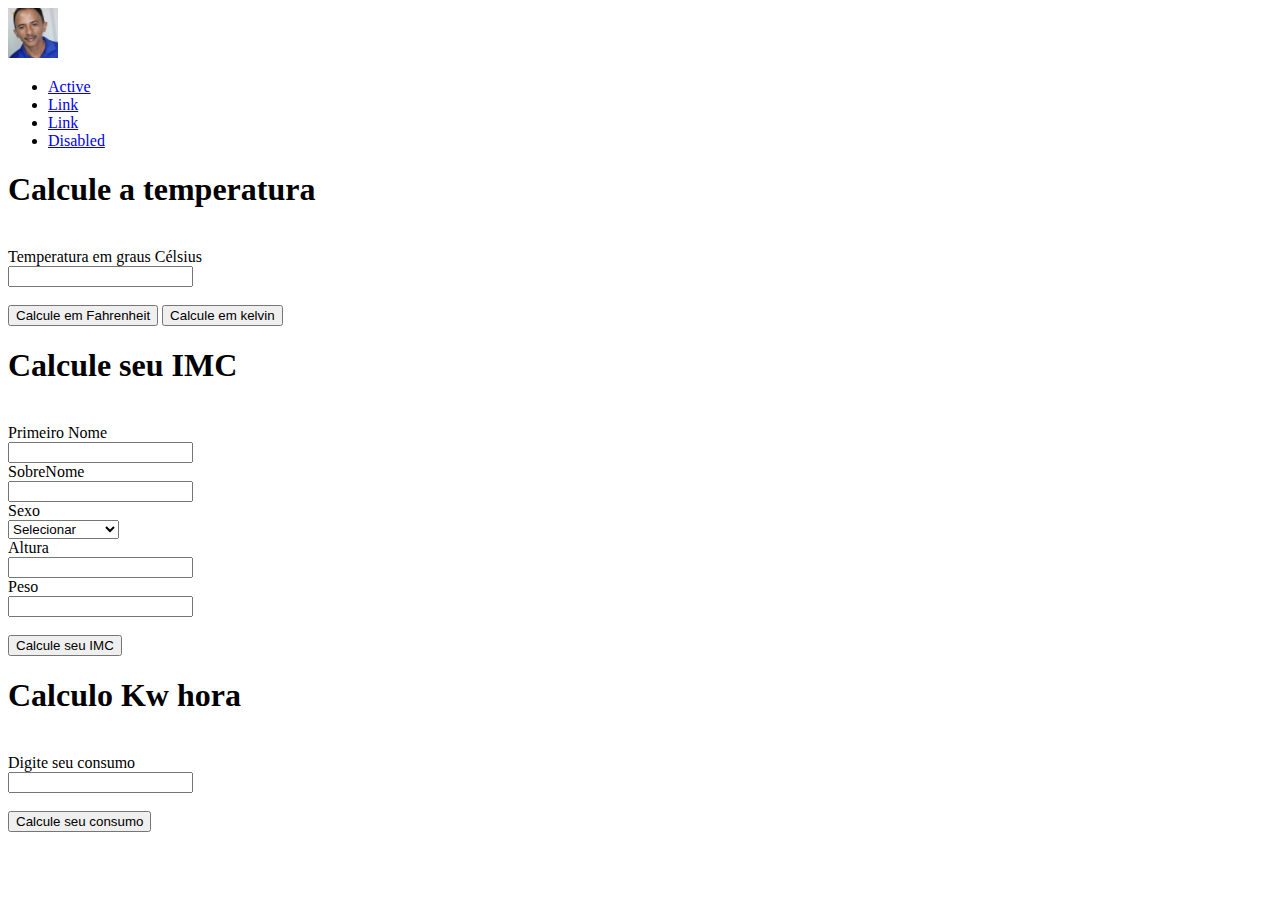
<file: index.html>
<!DOCTYPE html>
<html lang="en">
  <head>
    <meta charset="UTF-8" />
    <meta http-equiv="X-UA-Compatible" content="IE=edge" />
    <meta name="viewport" content="width=device-width, initial-scale=1.0" />
    <title>Indice de massa corporal</title>
    <link
      href="https://cdn.jsdelivr.net/npm/bootstrap@5.3.0-alpha3/dist/css/bootstrap.min.css"
      rel="stylesheet"
      integrity="sha384-KK94CHFLLe+nY2dmCWGMq91rCGa5gtU4mk92HdvYe+M/SXH301p5ILy+dN9+nJOZ"
      crossorigin="anonymous"
    />
    <link rel="stylesheet" href="assets\css\style.css" class="stylesheet" />
  </head>
  <body>
    <!--Barra de navegação-->

    <nav class="navbar navbar-expand-sm bg-secondary navbar-dark">
      <!-- Foto -->
      <div class="container-fluid">
        <!-- Foto -->
        <a class="navbar-brand" class="col-sm-4" href="#">
          <img
            src="assets\images\download.jfif"
            alt="Avatar Logo"
            style="width: 50px"
            class="rounded-pill"
          />
        </a>
        <ul class="navbar-nav">
          <li class="nav-item">
            <a class="nav-link active" href="#">Active</a>
          </li>
          <li class="nav-item">
            <a class="nav-link" href="#">Link</a>
          </li>
          <li class="nav-item">
            <a class="nav-link" href="#">Link</a>
          </li>
          <li class="nav-item">
            <a class="nav-link disabled" href="#">Disabled</a>
          </li>
        </ul>
      </div>
      <!-- Foto -->
    </nav>

    <!-- Container bolhas-->
    <div class="container-fluid">
      <!-- Container bolhas-->

      <div class="div bolhas">
        <span style="--i: 11"></span>
        <span style="--i: 12"></span>
        <span style="--i: 24"></span>
        <span style="--i: 10"></span>
        <span style="--i: 14"></span>
        <span style="--i: 23"></span>
        <span style="--i: 18"></span>
        <span style="--i: 16"></span>
        <span style="--i: 19"></span>
        <span style="--i: 20"></span>
        <span style="--i: 22"></span>
        <span style="--i: 25"></span>
        <span style="--i: 18"></span>
        <span style="--i: 21"></span>
        <span style="--i: 15"></span>
        <span style="--i: 13"></span>
        <span style="--i: 26"></span>
        <span style="--i: 17"></span>
        <span style="--i: 13"></span>
        <span style="--i: 20"></span>
        <span style="--i: 14"></span>
        <span style="--i: 13"></span>
        <span style="--i: 11"></span>
        <span style="--i: 12"></span>
        <span style="--i: 24"></span>
        <span style="--i: 10"></span>
        <span style="--i: 14"></span>
        <span style="--i: 23"></span>
        <span style="--i: 18"></span>
        <span style="--i: 16"></span>
        <span style="--i: 19"></span>
        <span style="--i: 20"></span>
        <span style="--i: 22"></span>
        <span style="--i: 25"></span>
        <span style="--i: 18"></span>
        <span style="--i: 21"></span>
        <span style="--i: 15"></span>
        <span style="--i: 13"></span>
        <span style="--i: 26"></span>
        <span style="--i: 17"></span>
        <span style="--i: 13"></span>
        <span style="--i: 20"></span>
        <span style="--i: 14"></span>
        <span style="--i: 13"></span>
      </div>

      <div class="grid_tabela text-center">
        <!-- container para tabelas -->

        <div class="grid-container">
          <!-- Caixas para tabelas-->
          <div class="grid-item">
            <!-- Calcule a temperatura -->

            <h1 class="text-white">Calcule a temperatura</h1>
            <br />

            <label class="text-white" for="Temperatura"
              >Temperatura em graus Célsius</label
            ><br />

            <input
              id="Graus_F"
              type="number"
              class="form-control-md"
            /><br /><br />
            <div class="btn-group">
              <button
                type="button"
                onclick="functionFahrenheit()"
                class="btn btn-primary"
              >
                Calcule em Fahrenheit
              </button>
              <button
                type="button"
                onclick="functionkelvin()"
                class="btn btn-primary"
              >
                Calcule em kelvin
              </button>
            </div>

            <h3 class="text" id="tempFahrenheit"></h3>
            <h3 class="text" id="tempKelvin"></h3>
          </div>
          <!-- Calcule a temperatura -->
          <div class="grid-item">
            <!--Calcule seu IMC -->

            <!--Formulário tipo texto-->
            <div class="tabela_IMC">
              <h1 class="text-white">Calcule seu IMC</h1>
              <br />

              <label class="text-white" for="Nome" placeholder=".form-control"
                >Primeiro Nome</label
              ><br />
              <input id="Nome" type="text" class="form-control-md" /><br />

              <label class="text-white" for="Sobrenome">SobreNome</label><br />
              <input id="Sobrenome" type="text" class="form-control-md" /><br />

              <label class="text-white" for="Sexo">Sexo</label><br />
              <select id="Sexo" name="Sexo" type="text" class="form-select-md">
                <br />
                <option value="">Selecionar</option>
                <option value="Masculino">Masculino</option>
                <option value="Feminino">Feminino</option>
                <option value="Não responder">Não responder</option></select
              ><br />

              <label class="text-white" for="Altura">Altura</label><br />
              <input id="Altura" type="number" class="form-control-md" /><br />

              <label class="text-white" for="Peso">Peso</label><br />
              <input
                id="Peso"
                type="number"
                class="form-control-md"
              /><br /><br />
              <!--Botão enviar-->
              <button
                type="button"
                onclick="myFunction()"
                class="btn btn-primary"
              >
                Calcule seu IMC
              </button>

              <h3 class="text-white" id="mostra"></h3>
            </div>
          </div>
          <!--Calcule seu IMC -->
          <!-- ######################################################################## -->
          <div class="grid-item">
            <!--Calcule sua energia -->
            <h1 class="text-white">Calculo Kw hora</h1>
            <br />

            <label class="text-white" for="Consumo">Digite seu consumo</label
            ><br />
            <input
              id="VConsumo"
              type="number"
              class="form-control-md"
            /><br /><br />
            <div class="btn-group">
              <!--botao energia -->
              <button
                type="button"
                onclick="Quilowatt()"
                class="btn btn-primary"
              >
                Calcule seu consumo
              </button>
            </div>
            <h3 class="text-white" id="ConsumoR$"></h3>

            <!--botao energia -->
          </div>
          <!--Calcule sua energia -->

          <!-- ######################################################################## -->
        </div>
        <!-- Caixas para tabelas-->
      </div>
      <!-- container para tabelas -->
    </div>
    <!-- Container bolhas-->
    <script
      src="https://cdn.jsdelivr.net/npm/bootstrap@5.3.0-alpha3/dist/js/bootstrap.bundle.min.js"
      integrity="sha384-ENjdO4Dr2bkBIFxQpeoTz1HIcje39Wm4jDKdf19U8gI4ddQ3GYNS7NTKfAdVQSZe"
      crossorigin="anonymous"
    ></script>
    <script src="assets/js/imc.js"></script>
  </body>
</html>
</file>
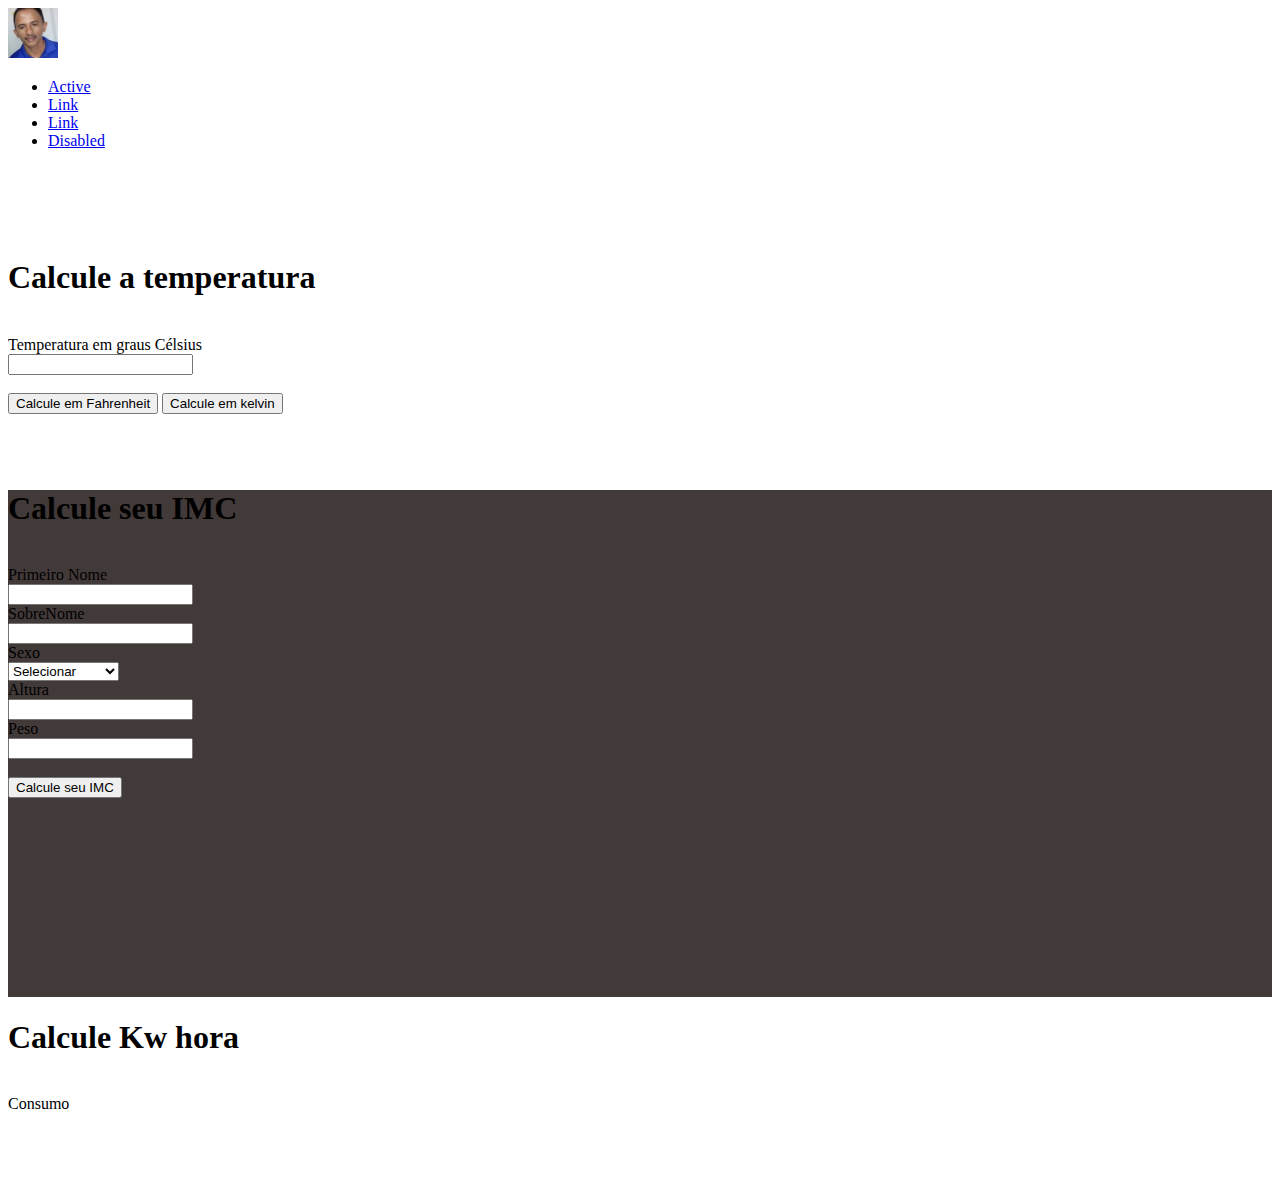
<file: imc.html>
<!DOCTYPE html>
<html lang="en">

<head>
  <meta charset="UTF-8">
  <meta http-equiv="X-UA-Compatible" content="IE=edge">
  <meta name="viewport" content="width=device-width, initial-scale=1.0">
  <title>Indice de massa corporal</title>
  <link href="https://cdn.jsdelivr.net/npm/bootstrap@5.3.0-alpha3/dist/css/bootstrap.min.css" rel="stylesheet"
    integrity="sha384-KK94CHFLLe+nY2dmCWGMq91rCGa5gtU4mk92HdvYe+M/SXH301p5ILy+dN9+nJOZ" crossorigin="anonymous">

</head>

<body>

  <!--Barra de navegação-->

  <nav class="navbar navbar-expand-sm bg-secondary navbar-dark">

    <!-- Foto -->
    <div class="container-fluid">

      <a class="navbar-brand" class="col-sm-4" href="#">
        <img src="assets\images\download.jfif" alt="Avatar Logo" style="width:50px;" class="rounded-pill">

      </a>

      <ul class="navbar-nav">
        <li class="nav-item">
          <a class="nav-link active" href="#">Active</a>
        </li>
        <li class="nav-item">
          <a class="nav-link" href="#">Link</a>
        </li>
        <li class="nav-item">
          <a class="nav-link" href="#">Link</a>
        </li>
        <li class="nav-item">
          <a class="nav-link disabled" href="#">Disabled</a>
        </li>
      </ul>
    </div>
  </nav>


  <!-- Tabela IMC -->
  <div class="grid text-center">
    <div class="bg-dark p-3">
      <br><br>

      <br> <br>

      <form>
        <div class="row">

          <!-- Primeira coluna -->
          <div class="col-sm-4 bg-dark text-white p-3">
            <h1 class="text-white">Calcule a temperatura</h1><br>

            <label class="text-white" for="Temperatura">Temperatura em graus Célsius<br>

              <input id="Graus F*" type="number" class="form-control-md"><br><br>
              <form action="/action_page.php">


                <!-- <div value="tipo" class="form-check"> 
              <input type="radio" class="form-check-input" id="radio1" name="optradio" value="option1" checked>
              <label value="Fahrenheit" class="form-check-label" for="radio1">Fahrenheit</label>
            </div>
            <div class="form-check">
              <input type="radio" class="form-check-input" id="radio2" name="optradio" value="option2">
              <label value="Kelvin"class="form-check-label" for="radio2">Kelvin</label>
            </div>
          <br>-->
                <button type="button" onclick="functionFahrenheit()" class="btn btn-primary">Calcule em
                  Fahrenheit</button>
                <button type="button" onclick="functionkelvin()" class="btn btn-primary">Calcule em kelvin</button>
                <br><br>
                <h3 class="text-white" id="tempFahrenheit"></h3>
                <br>
                <h3 class="text-white" id="tempKelvin"></h3>
          </div>


          <!-- Segunda coluna -->
          <div class="col-sm-4 text-white text-center   p-3" style="background-color: rgb(66, 57, 57);">
            <!--Formulário tipo texto-->

            <h1 class="text-white">Calcule seu IMC</h1><br>

            <label class="text-white" for="Nome" placeholder=".form-control">Primeiro Nome</label><br>
            <input id="Nome" type="text" class="form-control-md"><br>

            <label class="text-white" for="Sobrenome">SobreNome</label><br>
            <input id="Sobrenome" type="text" class="form-control-md"><br>

            <label class="text-white" for="Sexo">Sexo</label><br>
            <select id="Sexo" name="Sexo" type="text" class="form-select-md"><br>
              <option value="">Selecionar</option>
              <option value="Masculino">Masculino</option>
              <option value="Feminino">Feminino</option>
              <option value="Não responder">Não responder</option>
            </select><br>

            <label class="text-white" for="Altura">Altura</label><br>
            <input id="Altura" type="number" class="form-control-md"><br>

            <label class="text-white" for="Peso">Peso</label><br>
            <input id="Peso" type="number" class="form-control-md"><br><br>
            <!--Botão enviar-->
            <button type="button" onclick="myFunction()" class="btn btn-primary">Calcule seu IMC</button>
            <br><br>
            <h3 class="text-white" id="mostra"></h3>

            <br><br> <br><br> <br><br> <br><br> <br>
          </div>


          <!-- Terceira coluna -->
          <div class="col-sm-4 bg-dark text-white p-3">
            <div class="col-sm-4 bg-dark text-white p-3">
              <h1 class="text-white">Calcule Kw hora</h1><br>

              <label class="text-white" for="Consumo">Consumo</label><br>


              <h3 class="text-white" id="Consumido"></h3>

            </div>
          </div>
        </div>

      </form>

    </div>

  </div>


 
  <br><br>

  <p></p>


  <script src="https://cdn.jsdelivr.net/npm/bootstrap@5.3.0-alpha3/dist/js/bootstrap.bundle.min.js"
    integrity="sha384-ENjdO4Dr2bkBIFxQpeoTz1HIcje39Wm4jDKdf19U8gI4ddQ3GYNS7NTKfAdVQSZe"
    crossorigin="anonymous"></script>
  <script src="assets/js/imc.js"></script>

</body>

</html>
</file>
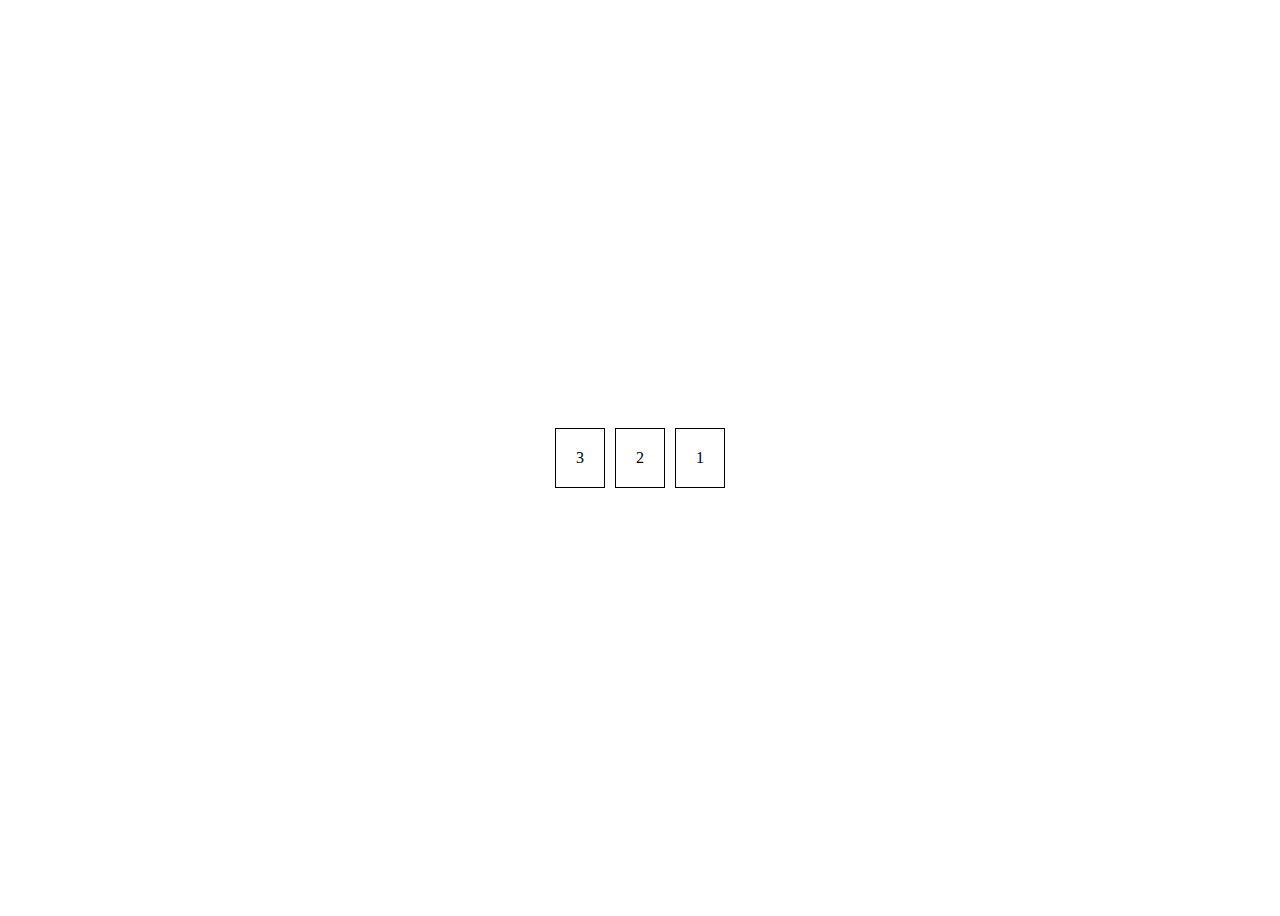
<file: teste.html>
<!DOCTYPE html>
<html lang="en">
<head>
    <meta charset="UTF-8">
    <meta http-equiv="X-UA-Compatible" content="IE=edge">
    <meta name="viewport" content="width=device-width, initial-scale=1.0">
    <title>Document</title>
    <style>
        .container{
            height: 100vh;
            display: flex;
            justify-content: center;
            align-items: center;
            flex-direction: row-reverse;
            
        }
        .quadrado{
            padding: 20px;
            margin: 5px;
            border: 1px solid #000;
        }
    </style>
</head>
<body>
    <div class="container">
        <div class="quadrado">1</div>
        <div class="quadrado">2</div>
        <div class="quadrado">3</div>
    </div>
</body>
</html>
</file>
